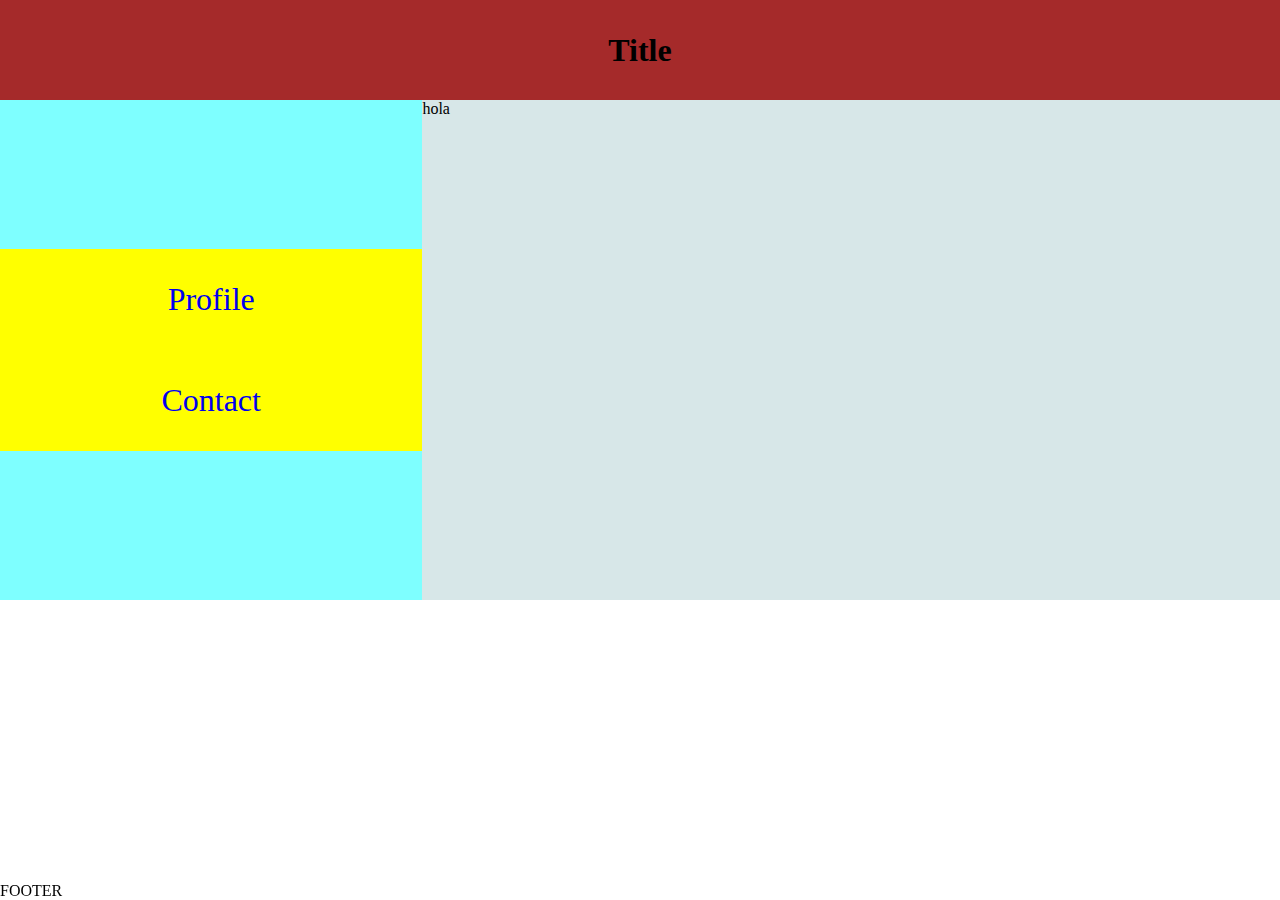
<file: index.html>
<!DOCTYPE html>
<html lang="en">
<head>
    <meta charset="utf-8">
    <link rel="stylesheet" type="text/css" href="/assets/css/main.css">
    <title>CSS Layout</title>
</head>
<body>
    <header id="header">
        <h1>Title</h1>
    </header>
    <main>
        <nav id="menu">
            <ul>
                <li>
                    <a href="/profile">Profile</a>
                </li>
                <li>
                    <a href="/contact">Contact</a>
                </li>
            </ul>
        </nav>
        <div id="content">
            hola
        </div>
    </main>
    <footer id="footer">
        FOOTER
    </footer>
</body>
</html>
</file>
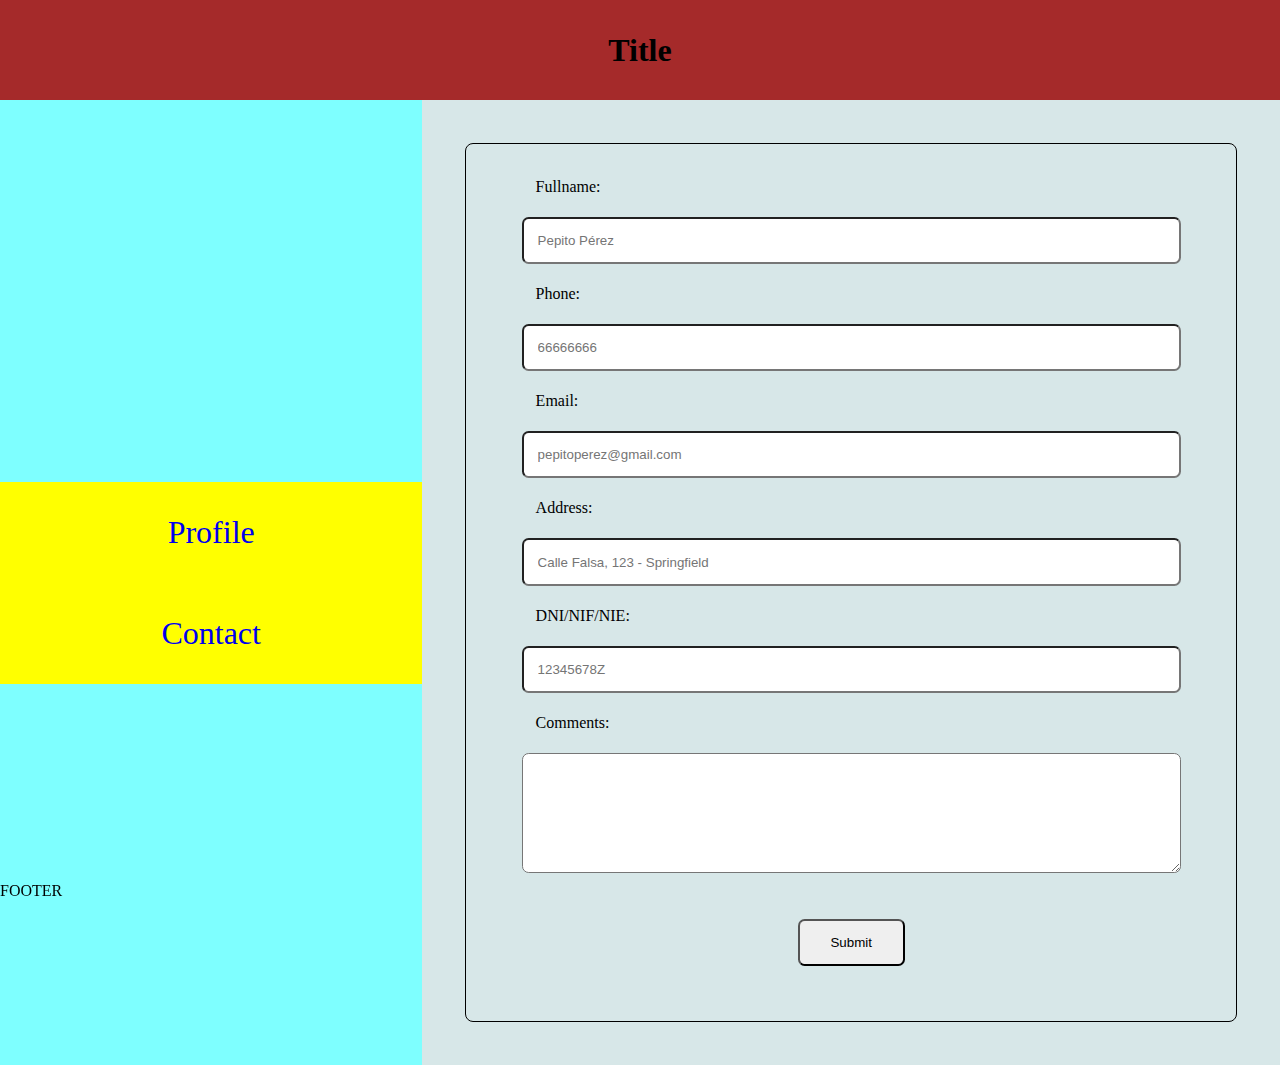
<file: contact/index.html>
<!DOCTYPE html>
<html lang="en">
<head>
    <meta charset="utf-8">
    <link rel="stylesheet" type="text/css" href="/assets/css/main.css">
    <link rel="stylesheet" type="text/css" href="./assets/css/contact.css">
    <title>CSS Layout</title>
</head>
<body>
    <header id="header">
        <h1>Title</h1>
    </header>
    <main>
        <nav id="menu">
            <ul>
                <li>
                    <a href="/profile">Profile</a>
                </li>
                <li>
                    <a href="/contact">Contact</a>
                </li>
            </ul>
        </nav>
        <div id="content">
            <form id="contact-form">
                <div>
                    <label for="fullname">Fullname:</label><br>
                    <input required type="text" name="fullname" placeholder="Pepito Pérez">
                </div>
                <div>
                    <label for="phone">Phone:</label><br>
                    <input required type="tel" name="phone" placeholder="66666666">
                </div>
                <div>
                    <label for="email">Email:</label><br>
                    <input required type="email" name="email" placeholder="pepitoperez@gmail.com">
                </div>
                <div>
                    <label for="address">Address:</label><br>
                    <input required type="text" name="address" placeholder="Calle Falsa, 123 - Springfield">
                </div>
                <div>
                    <label for="dni">DNI/NIF/NIE:</label><br>
                    <input required type="text" name="dni" placeholder="12345678Z" pattern="^[0-9]{8}[A-Z]"><br>
                </div>
                <div>
                    <label for="comments">Comments:</label><br>
                    <textarea id="text" name="comments" rows="6" cols="30"></textarea>
                </div>
                <div>
                    <input type="submit" value="Submit">
                </div>
            </form>
        </div>
    </main>
    <footer id="footer">
        FOOTER
    </footer>
</body>
</html>
</file>
<file: assets/css/main.css>
body {
    margin: 0;
    padding: 0;
}

#header {
    z-index: 1;
    position: fixed;
    height: 100px;
    width: 100%;
    text-align: center;
    background-color: brown;
}

#header h1 {
    padding: 0;
    margin: 0;
    position: relative;
    top: 50%;
    transform: translateY(-50%);
}

main {
    position: relative;
    top: 100px;
}

h2 {
    color: darkgreen;
}

div > p {
    font-weight: bold;
}

#content {
    position: relative;
    left: 33%;
    width: 67%;
    min-height: 500px;
    display: inline-block;
    background-color: rgba(95, 158, 160, 0.246);
}

#menu {
    width: 33%;
    background-color: rgb(126, 255, 255);
    position: absolute;
    text-align: center;
    height: 100%;
}

#menu ul {
    position: relative;
    top: 50%;
    transform: translateY(-50%);
    margin: 0;
    padding: 0;
}

#menu li {
    background-color: yellow;
    padding: 2em;
}

#menu a {
    font-size: 2rem;
    text-decoration: none;
    list-style-type: none;
}

#footer {
    bottom: 0;
    position: fixed;
}
</file>
<file: contact/assets/css/contact.css>
#contact-form {
    border: 1px ridge black;
    width: 90%;
    margin: 5%;
    padding: 4%;
    box-sizing: border-box;
    border-radius: 0.5em;
}

#contact-form input, #contact-form textarea, #contact-form label {
    width: 94%;
    box-sizing: border-box;
    margin: 3%;
    padding: 2%;
    border-radius: 0.5em;
}

#contact-form > div {
    width: 100%;
}

#contact-form div:last-child {
    text-align: center;
}

#contact-form input[type="submit"] {
    width: 8em;
}
</file>
